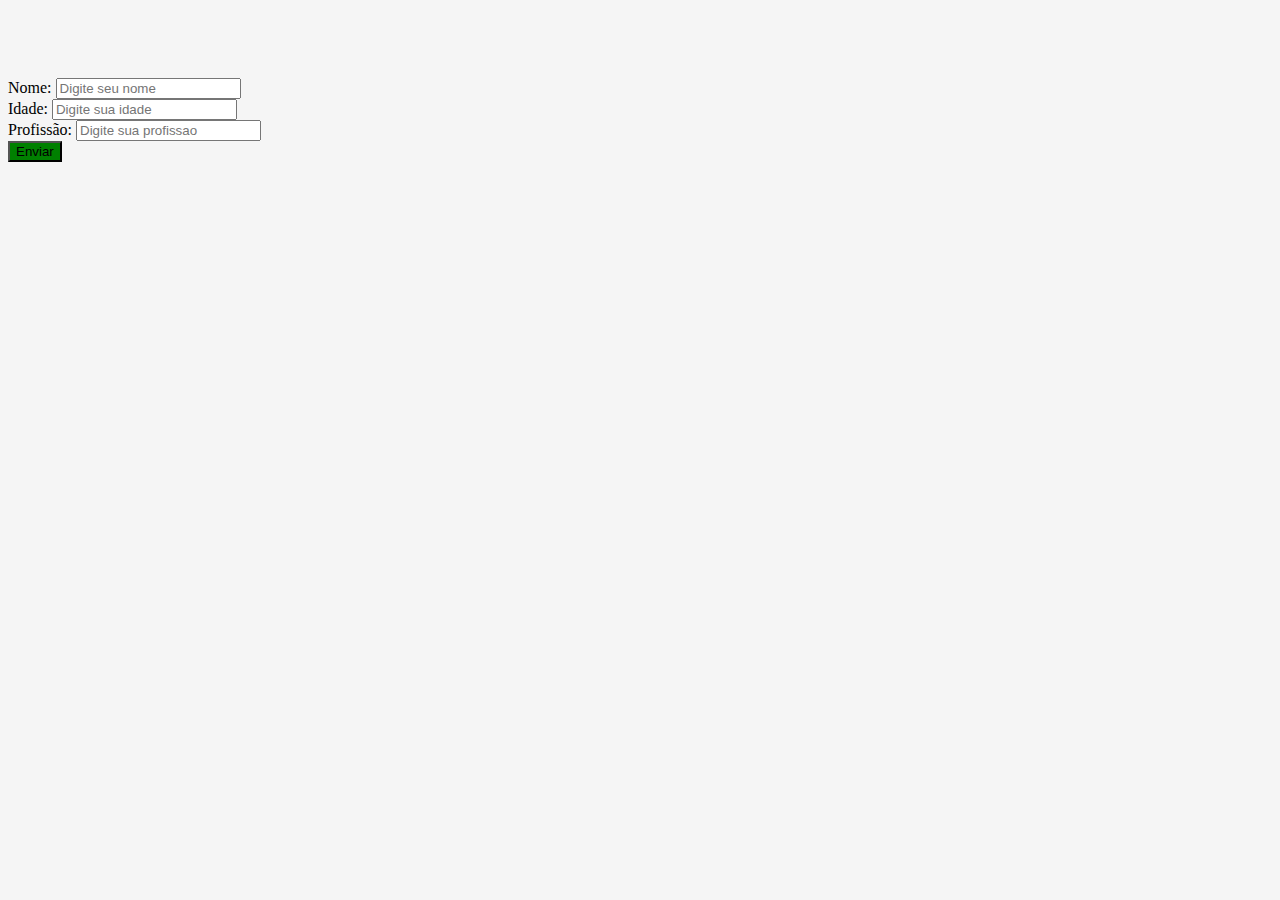
<file: conteudo/formulario.html>
<!DOCTYPE html>
<html lang="pt-br">

<head>
    <!-- Titulo -->
    <title>Jason</title>

    <!-- Mapa de caracteres -->
    <meta charset="utf-8">
    <meta name="keywords" content="">
    <meta name="description" content="">
    <!-- design responsivo/mobile first -->
    <meta name="viewport" content="width=device-width, initial-scale=1">
    <!-- Favicon -->
    <link href="imagens/favicon.png" rel="shortcut icon" type="image/png">
    <!-- compatibilidade ie edge-->
    <meta http-equiv="X-UA-Compatible" content="IE=Edge">
    <style>
        body{
            background-color:whitesmoke;
        }
    </style>
</head>

<body >
    <!-- Conteúdo do site -->
    <div class="container" style="margin-top:70px; float:left;">
        <label>Nome:</label>
        <input class="form-control" type="text" name="nome" id="nome" placeholder="Digite seu nome">
        <br> 
        <label>Idade:</label>
        <input class="form-control" type="number" name="idade" id="idade" placeholder="Digite sua idade">
        <br> 
        <label>Profissão:</label>
        <input class="form-control" type="text" name="profissao" id="profissao" placeholder="Digite sua profissao">
        <br>
            <button  style="background-color:green;" class="enviar btn btn-success">Enviar</button>
    </div>
        
    <script src="https://ajax.googleapis.com/ajax/libs/jquery/3.3.1/jquery.min.js"></script>
    <script type="text/javascript">
        $(document).ready(function() {
            //Código Jquery aqui
            //objeto JSon
            
            $(".enviar").click(function(){
                var objeto = {
                "nome": $("#nome").val(),
                "idade": $("#idade").val(),
                "profissao": $("#profissao").val()
            };
            alert("Nome: " + objeto.nome + "\n idade: " + objeto.idade + "\n Profissão: " + objeto.profissao);
            });
            //fim do json
        });

    </script>
</body>

</html>
</file>
